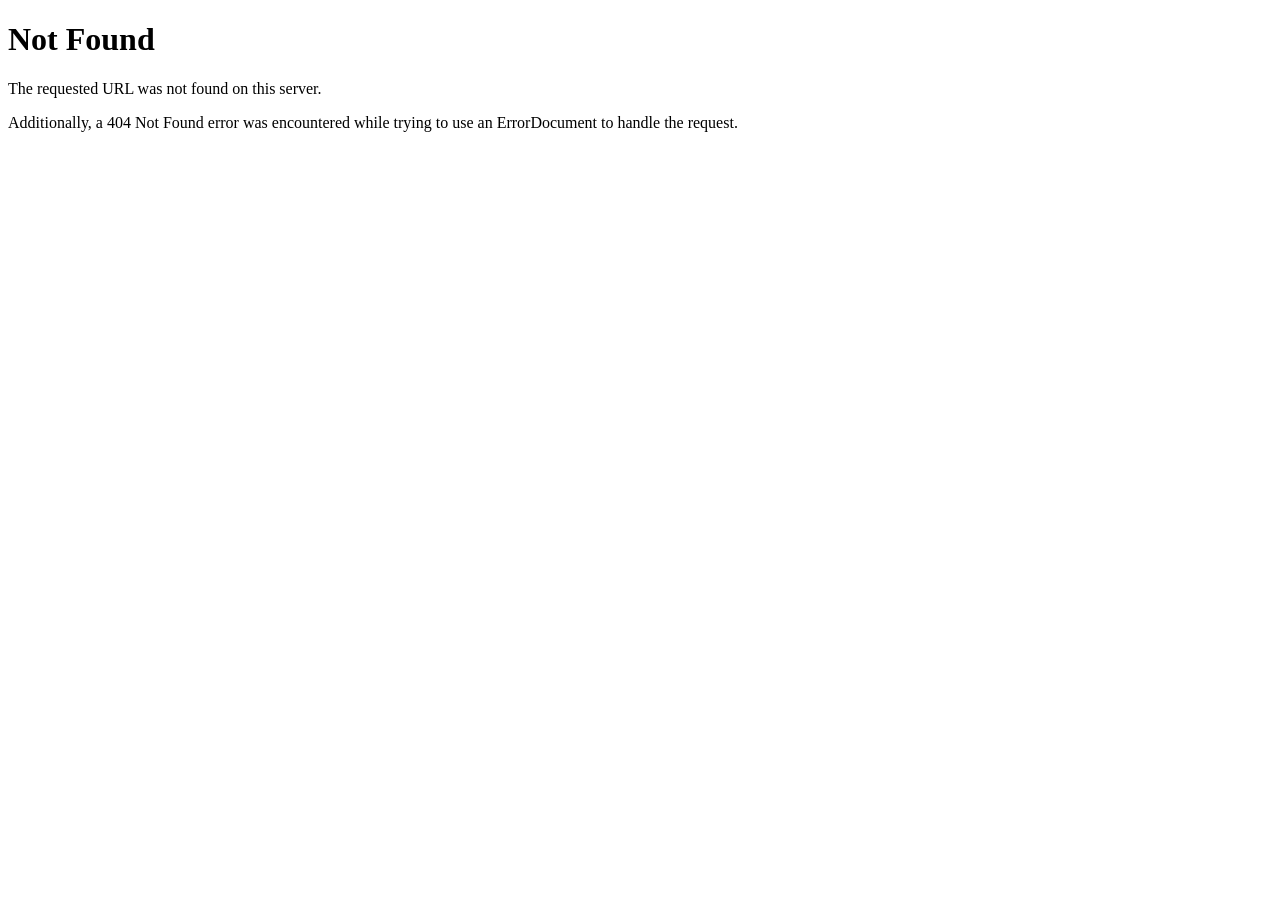
<file: basis_transcoder.html>
<!DOCTYPE HTML PUBLIC "-//W3C//DTD HTML 4.01//EN" "http://www.w3.org/TR/html4/strict.dtd">
<html><head>
<title>404 Not Found</title>
</head><body>
<h1>Not Found</h1>
<p>The requested URL was not found on this server.</p>
<p>Additionally, a 404 Not Found
error was encountered while trying to use an ErrorDocument to handle the request.</p>
</body></html>
</file>
